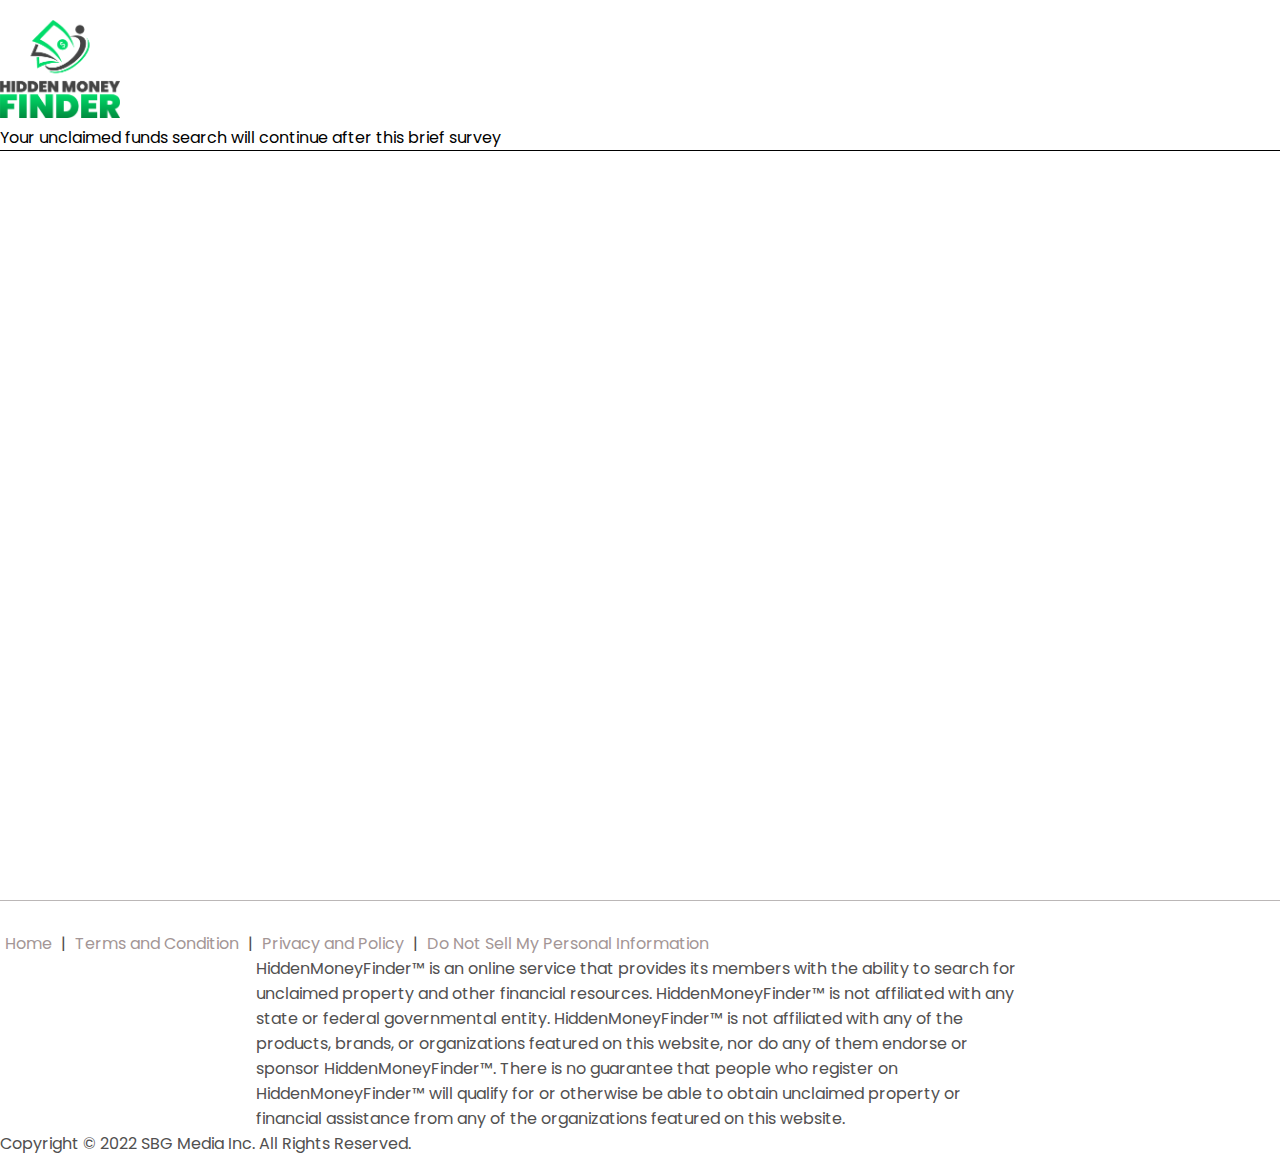
<file: ad.html>
<!DOCTYPE html>
<html lang="en">

<head>
  <meta charset="UTF-8">
  <meta http-equiv="X-UA-Compatible" content="IE=edge">
  <meta name="viewport" content="width=device-width, initial-scale=1.0">
  <title>Document</title>
  <!---bootstrapCdn-->
  <link href="https://cdn.jsdelivr.net/npm/bootstrap@5.0.2/dist/css/bootstrap.min.css" rel="stylesheet"
    integrity="sha384-EVSTQN3/azprG1Anm3QDgpJLIm9Nao0Yz1ztcQTwFspd3yD65VohhpuuCOmLASjC" crossorigin="anonymous">
  <!--mainCss-->
  <link rel="stylesheet" href="./css/style.css">
  <link rel="stylesheet" href="./css/responsive.css">
</head>

<body>
  <!---HeaderSection-->
  <section class="text-center TopHeader">
    <!--logo-->
    <div class="headerLogo headerLogoBlack">
      <img src="./img/logo-black.png" alt="header-logo">
    </div>
    <!--contents-->
    <div class="headerContent headerContentTwo mt-3">
      <p>Your unclaimed funds search will continue after this brief survey</p>
    </div>




  </section>

  <!---footerSection-->
  <section class="footerSection footerSectionTwo text-center">
    <div>
      <div>
        <p> <a href="https://www.hiddenmoneyfinder.com">Home </a> | <a
            href="https://www.hiddenmoneyfinder.com/terms-and-conditions">Terms and Condition </a> | <a
            href="https://www.hiddenmoneyfinder.com/privacy-policy">Privacy and Policy </a>| <a
            href="https://www.hiddenmoneyfinder.com/parequest.php"> Do Not Sell My Personal Information</a> </p>
      </div>
      <div>

      </div>
      <div>
        <p class="footerText mb-3">HiddenMoneyFinder™ is an online service that provides its members with the
          ability to search for unclaimed property and other financial resources. HiddenMoneyFinder™ is not
          affiliated with any state or federal governmental entity. HiddenMoneyFinder™ is not affiliated with
          any of the products, brands, or organizations featured on this website, nor do any of them endorse
          or sponsor HiddenMoneyFinder™. There is no guarantee that people who register on HiddenMoneyFinder™
          will qualify for or otherwise be able to obtain unclaimed property or financial assistance from any
          of the organizations featured on this website. </p>
      </div>
      <p class="mb-5"> Copyright <span> &copy; 2022</span> SBG Media Inc. All Rights Reserved.</p>

    </div>
  </section>

</body>

</html>
</file>
<file: css/style.css>
/***googleFonts***/
@import url('https://fonts.googleapis.com/css2?family=Poppins:ital,wght@0,100;0,200;0,300;0,400;0,500;0,600;0,700;0,800;1,100;1,200;1,300;1,400;1,500;1,600;1,700;1,800&display=swap');

* {
    margin: 0;
    padding: 0;
    box-sizing: border-box;
    border:none;
    outline: none;
    font-family: 'Poppins', sans-serif;
}

#hero-bg {
    min-height: 100vh;
    background-image: url("../img/bg-header-desktop-v1.1.jpg");
    width: 100%;
    background-position:top center;
    background-size: cover;
    position: fixed;
    top: 0;
    left: 0;
    z-index: -1;
}

.headerSection{
    text-align: center;
}

.headerLogo img {
    width: 110px;
    object-fit: fill;
    margin-top: 15px;
}

.headerContent h1 {
    font-size: 22px;
    color: #000;
    line-height: 25px;
    text-transform: uppercase;
    margin-top: 12px;
    font-weight: bold;
}

.headerContent h1 span{
    color: #018D3F;  
}

section.footerSection.text-center a {
    margin-right: 5px;
    margin-left: 5px;
}
.form-control,
.form-select {
    border: 1px solid #ced4da;
    color: #6C757D;
    border-radius: 30px;
    padding: 5px 15px;
    font-size: 14px;
}
.formWrapper{
margin-bottom: 50px;
}
.form-control:focus ,
.form-select:focus{
    border-color: #ced4da;
   
    box-shadow: none;
}

.overflowTop {
    border: 8px solid #018D3F;
    background: #fff;
    padding: 20px 35px;
    border-radius: 30px;
}

.formText h1 {
    font-weight: bold;
    font-size: 28px;
    color: #008D3F;
    margin-bottom: 10px;
}

.formText p {
    font-size: 25px;
    line-height: 5px;
    color: #000;
    margin-bottom: 25px;
}

.headerLogoTwo img {
    width: 40px;
    object-fit: fill;
    margin-bottom: 10px;
}

select.form-control {
    height: 49px;
    width: 166px;
    padding: 0 19px;
    color: #606060;
    background-position: 88% 20px;
    margin: 0 15px;
    margin-bottom: 12px;
}

.form-check-input:focus {
  
    box-shadow: none;
}

select.form-select.formMargin {
    margin: 0 8px;
}
.floatLeft {
    text-align: left;
    color: #424242;
    font-size: 16px;
}
.floatLeft span{
    color:#90CBAA
}

.btn {
    background: rgb(0, 219, 105);
    background: linear-gradient(90deg, rgba(0, 219, 105, 1) 0%, rgba(0, 140, 63, 1) 50%, rgba(0, 219, 105, 1) 100%);
    width: 100%;
    color: #fff;
    font-weight: 700;
    padding: 10px 18px;
    border-radius: 50px;
    font-size: 22px;
}
.footerSection{
    color:#969696;
    font-weight: normal;
}
.footerSection .footerText{
    margin: auto;
    width: 60%;
    
}

.footerSection p .mRight{
    margin-right: 5px;
}
.btn:hover{
color:#fff;
background: rgb(0,156,71);
background: linear-gradient(90deg, rgba(0,156,71,1) 100%, rgba(0,219,105,1) 100%);
}



a{
    text-decoration: none;
    color: #A39696;
    cursor: pointer;
}
a:hover{
    color: #A39696; 
    cursor: pointer;
}
.form-control:focus, .form-select:focus {
    border-color: #198754;
    
}

.form-check-input:focus {
    border-color: #198754;
}
/********anotherFile*********/

.headerLogoBlack img{
    
        width: 120px;
        object-fit: fill;
        margin-top: 20px;
   
}

section.text-center.TopHeader {
    
    color: #000;
    min-height: 100vh;
}

.headerContent.headerContentTwo.mt-3 {
    border-bottom: 1px solid #000;
}
.footerSection.footerSectionTwo {
    color: #515050;
    border-top: 1px solid #bbb7b7;
    padding-top: 30px;
}
</file>
<file: css/responsive.css>
@media only screen and (min-width: 768px) {
    .form-group.sideBySide {
            display: flex;
    
    }
    .form-group.sideBySide>*:first-child {
        margin-right: 10px;
    }

}
@media only screen and (max-width: 1368px) {
    .headerLogo img {
        width: 120px;
    }
    
    .headerContent h1 {
        font-size: 18px;
        color: #000;
        margin-top: 10px;
        line-height: 20px;
    }

    .headerLogoTwo img {
        width: 50px;
        margin-top: 5px;
    }

}

@media only screen and (max-width: 767px) {

    .form-group.d-flex.mb-3.fromBlock,
    select.form-select.mb-3  {
        margin-bottom: 10px !important;
    }

    .fromBlock.form-group.d-sm-flex.mb-2 {
        display: flex;
    }
   
    select.form-select.formMargin {
        margin: 0 8px;
    }
   
    input.form-control.mb-3 {
        margin-bottom: 10px !important;
    }
    
    .headerLogo img {
        width: 80px;
        margin-top: 20px;
    }
    .headerContent h1 {
        font-size: 22px;
        margin-top: 25px;
    }

    .headerLogoTwo img {
        width: 80px;
        margin-top: 10px;
      
    }

    .formText h1 {
        font-size: 30px;
        
    }

    .formText p {
        font-size: 20px;
        line-height: 5px;
        
        margin-bottom: 20px;
    }

    .form-control, .form-select {
        
        padding: 5px 15px;
    }
    .btn {
        
        padding: 10px 20px;
        
        font-size: 18px;
    }
    .overflowTop {
        padding: 25px 20px;
    }
    .footerSection .footerText {
    
        width: 90%;
    }
   
   
}

@media only screen and (max-width: 468px){

    select.form-select.nMargin.mb-3 {
        margin-bottom: 10px !important;
    }
   
    .mRight{
        margin-right: 5px;
    }
    .formWrapper {
        margin-bottom: 25px;
    }
    .headerLogo img {
        width: 80px;
        margin-top: 15px;
    }
    .headerContent h1 {
        font-size: 18px;
        margin-top: 15px;
        line-height: 22px;
    }
    .headerLogoTwo img {
        width: 35px;
        margin-top: 0px;
    }
    .overflowTop {
        padding: 15px 15px;
    }
    .formText h1 {
        font-size: 25px;
    }
    .formText p {
        font-size: 18px;
        
    }
    .btn {
        padding: 5px 20px;
        font-size: 16px;
    }
    .form-control, .form-select {
        padding: 3px 15px;
    }
    .form-group.sideBySide {
        display: flex;
       
    }
  
    .headerContent.headerContentTwo.mt-3 {
      
        padding: 0 8px;
    }

    #hero-bg {
        background-position: 0 -20px;
        background-size: cover;
        background-repeat: no-repeat;
        background-image: url(../img/bg-header-mobile-v1.1.jpg);
    }
    
}

@media only screen and (min-width: 768px){
    .col-lg-6 {
        flex: 0 0 auto;
        width: 65%;
    }
    .col-xl-6 {
        width: 60%;
    }
}
</file>
